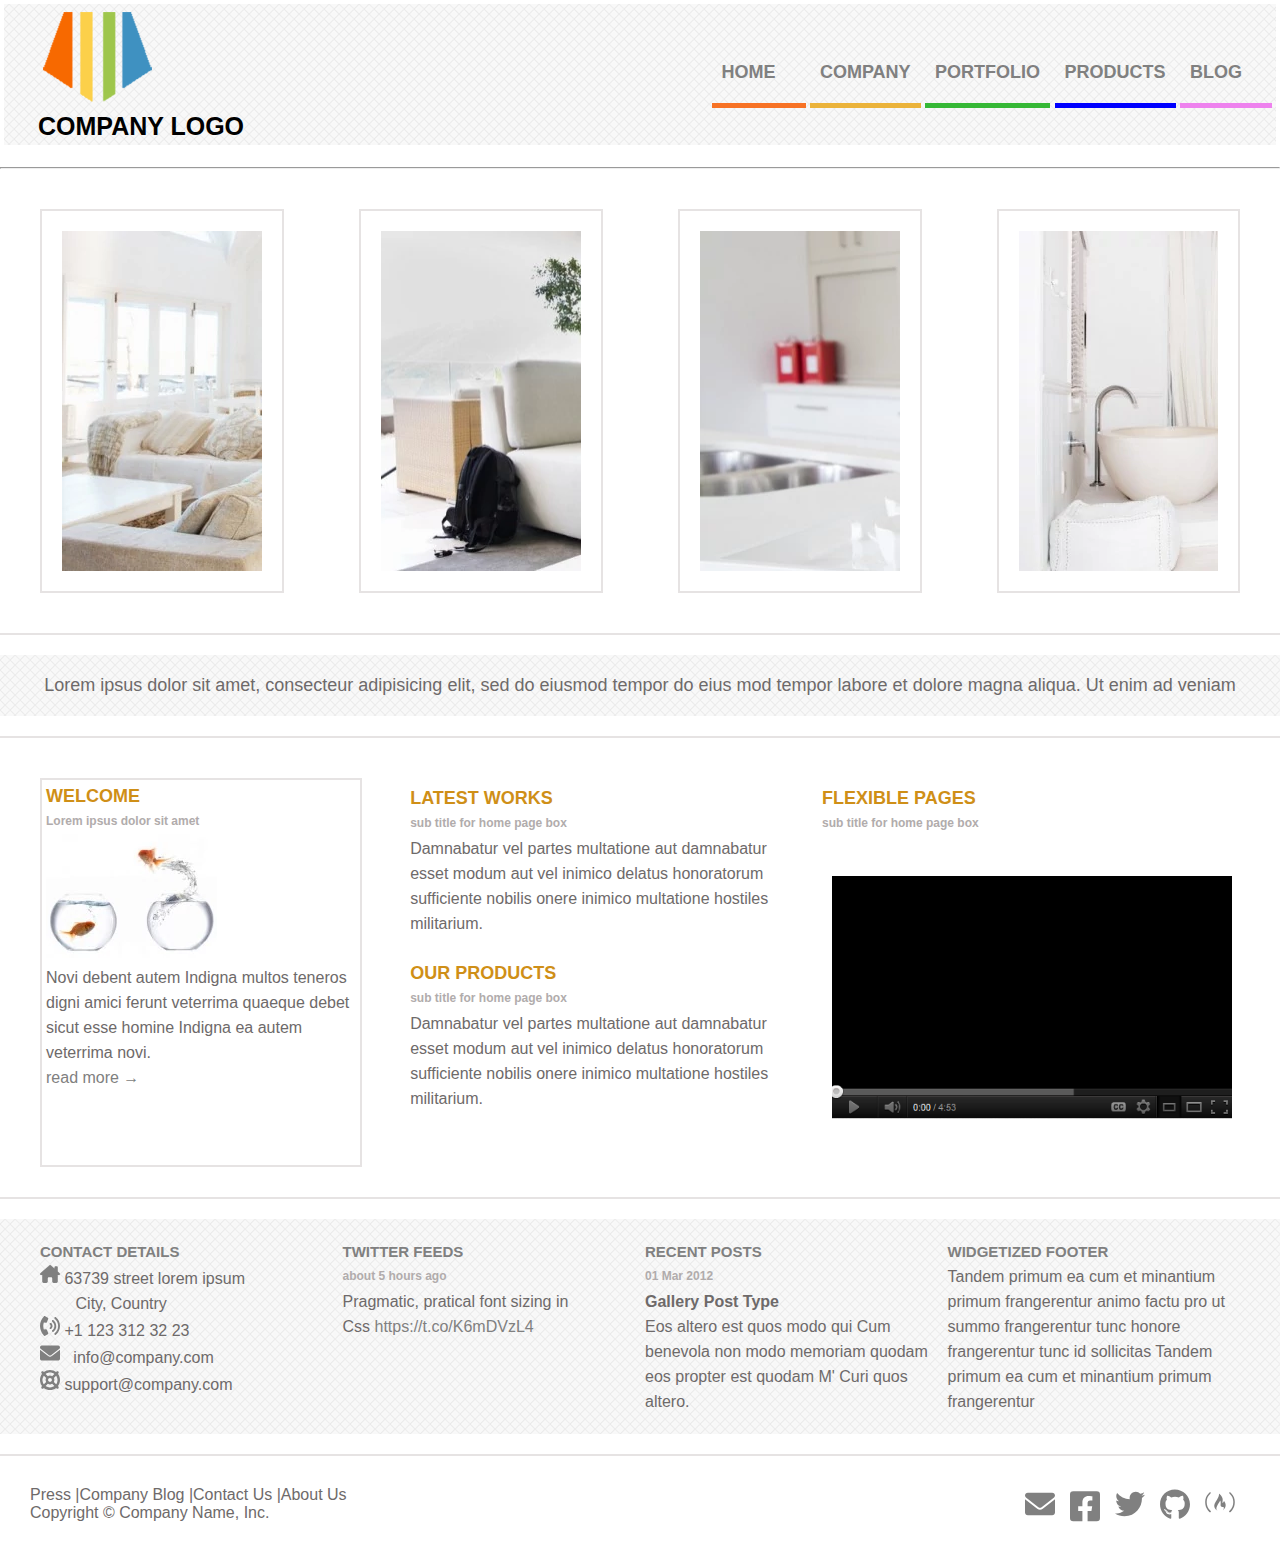
<file: index.html>
<!DOCTYPE html>
<html lang="en">
<head>
    <meta charset="UTF-8">
    <meta http-equiv="X-UA-Compatible" content="IE=edge">
    <meta name="viewport" content="width=device-width, initial-scale=1.0">
    <link rel="stylesheet" href="main1.css">
    <title>test</title>
</head>
<body>
    <header>
        <div class="test">  
          <img id="logo" src="logo.png" alt="logo">
          <h1>COMPANY LOGO</h1>
        </div>
        <!-- <div class="burger">
            <span class="bar"></span> 
           </div>  -->
    <nav>
        <ul>
            <li class="li1"><a class="pad" href="#">HOME</a>
                <ul class="ul1"> 
                    <li><a href="#">Menu styles</a><li>
                    <li><a href="#">Sliders</a></li>
                    <li><a href="#">More features</a></li>
                </ul> 
            </li>
            <li class="li1"><a class="pac" href="#">COMPANY</a>
                <ul class="ul1"> 
                    <li ><a href="#">About us</a></li>
                    <li><a href="#">Contact as</a></li>
                    <li><a href="#">Custome page</a></li>
                </ul> 
            </li>
            <li class="li1"><a class="gre" href="#">PORTFOLIO</a>
                <ul class="ul1"> 
                    <li><a href="#">Two Columns</a></li>
                    <li><a href="#">Three Columns</a></li>
                    <li><a href="#">Custom pages</a></li>
                </ul> 
            </li>
            <li class="li1"><a class="blue" href="#">PRODUCTS</a>
                <ul class="ul1"> 
                    <li><a href="#">Product category1</a></li>
                    <li><a href="#">Product category2</a></li>
                    <li><a href="#">More Layout</a></li>
                </ul> 
            </li>
            <li class="li1"><a class="vio" href="#">BLOG</a>
                <ul class="ul1"> 
                    <li><a href="#">Post types</a></li>
                    <li><a href="#">Latest News</a></li>
                    <li><a href="#">Custom Blog</a></li>
                </ul> 
            </li>            
        </ul>
    </nav>
    </header>
    <br>
    <hr>
    <figure>
        <img class="img1" src="sofa.png" alt="sofa">
        <img class="img1" src="backpack.png" alt="back pack">
        <img class="img1" src="sink.png" alt="sink">
        <img class="img1" src="bathroom_sink.png" alt="bathroom">
    </figure>
    <div id="fig">
        <figcaption>Lorem ipsus dolor sit amet, consecteur adipisicing elit, sed do eiusmod tempor do eius mod tempor labore et dolore magna aliqua. Ut enim ad veniam</figcaption>
    </div>    
 <div id="testt">
    <div class="img2">
            <h2>WELCOME</h2>
            <h4>Lorem ipsus dolor sit amet </h4>
            <img src="fish.png" alt="fish">
            <p>Novi debent autem Indigna multos teneros digni amici ferunt veterrima quaeque debet sicut esse homine Indigna ea autem veterrima novi.<br>
            <a  class="a" href="#">read more →</a></p>
    </div>
    <div class="para">
            <h2>LATEST WORKS</h2>
            <h4>sub title for home page box</h4>
            <p>Damnabatur vel partes multatione aut damnabatur esset modum aut vel inimico delatus honoratorum sufficiente nobilis onere inimico multatione hostiles militarium.</p><br>
            <h2>OUR PRODUCTS</h2>
            <h4>sub title for home page box</h4>
            <p>Damnabatur vel partes multatione aut damnabatur esset modum aut vel inimico delatus honoratorum sufficiente nobilis onere inimico multatione hostiles militarium.</p>
    </div>
    <div class="para2">
            <h2>FLEXIBLE PAGES</h2>
            <h4>sub title for home page box</4>
            <figure><img id="pic" src="projet_css - Copie.png" alt="video"></figure>
    </div>
</div>
<div id="footer">  
    <div id="footer1">
    <div class="center">
            <h3>CONTACT DETAILS</h3>   
            <p><svg class="home" xmlns="http://www.w3.org/2000/svg" viewBox="0 0 576 512"><!--! Font Awesome Pro 6.0.0 by @fontawesome - https://fontawesome.com License - https://fontawesome.com/license (Commercial License) Copyright 2022 Fonticons, Inc. --><path d="M511.8 287.6L512.5 447.7C512.5 450.5 512.3 453.1 512 455.8V472C512 494.1 494.1 512 472 512H456C454.9 512 453.8 511.1 452.7 511.9C451.3 511.1 449.9 512 448.5 512H392C369.9 512 352 494.1 352 472V384C352 366.3 337.7 352 320 352H256C238.3 352 224 366.3 224 384V472C224 494.1 206.1 512 184 512H128.1C126.6 512 125.1 511.9 123.6 511.8C122.4 511.9 121.2 512 120 512H104C81.91 512 64 494.1 64 472V360C64 359.1 64.03 358.1 64.09 357.2V287.6H32.05C14.02 287.6 0 273.5 0 255.5C0 246.5 3.004 238.5 10.01 231.5L266.4 8.016C273.4 1.002 281.4 0 288.4 0C295.4 0 303.4 2.004 309.5 7.014L416 100.7V64C416 46.33 430.3 32 448 32H480C497.7 32 512 46.33 512 64V185L564.8 231.5C572.8 238.5 576.9 246.5 575.8 255.5C575.8 273.5 560.8 287.6 543.8 287.6L511.8 287.6z"/></svg> 63739 street lorem ipsum<br>
               &nbsp &nbsp &nbsp &nbsp City, Country</p>
            <p><svg class="home" xmlns="http://www.w3.org/2000/svg" viewBox="0 0 512 512"><!--! Font Awesome Pro 6.0.0 by @fontawesome - https://fontawesome.com License - https://fontawesome.com/license (Commercial License) Copyright 2022 Fonticons, Inc. --><path d="M284.6 181.9c-10.28-8.344-25.41-6.875-33.75 3.406C242.4 195.6 243.9 210.7 254.2 219.1c11.31 9.25 17.81 22.69 17.81 36.87c0 14.19-6.5 27.62-17.81 36.87c-10.28 8.406-11.78 23.53-3.375 33.78c4.719 5.812 11.62 8.812 18.56 8.812c5.344 0 10.75-1.781 15.19-5.406c22.53-18.44 35.44-45.4 35.44-74.05S307.1 200.4 284.6 181.9zM345.1 107.1c-10.22-8.344-25.34-6.907-33.78 3.343c-8.406 10.25-6.906 25.37 3.344 33.78c33.88 27.78 53.31 68.18 53.31 110.9s-19.44 83.09-53.31 110.9c-10.25 8.406-11.75 23.53-3.344 33.78c4.75 5.781 11.62 8.781 18.56 8.781c5.375 0 10.75-1.781 15.22-5.438C390.2 367.1 416 313.1 416 255.1S390.2 144.9 345.1 107.1zM406.4 33.15c-10.22-8.344-25.34-6.875-33.78 3.344c-8.406 10.25-6.906 25.37 3.344 33.78C431.9 116.1 464 183.8 464 255.1s-32.09 139.9-88.06 185.7c-10.25 8.406-11.75 23.53-3.344 33.78c4.75 5.781 11.62 8.781 18.56 8.781c5.375 0 10.75-1.781 15.22-5.438C473.5 423.8 512 342.6 512 255.1S473.5 88.15 406.4 33.15zM151.3 174.6C161.1 175.6 172.1 169.5 176 159.6l33.75-84.38C214 64.35 209.1 51.1 200.2 45.86l-67.47-42.17C123.2-2.289 110.9-.8945 102.9 7.08C-34.32 144.3-34.31 367.7 102.9 504.9c7.982 7.984 20.22 9.379 29.75 3.402l67.48-42.19c9.775-6.104 13.9-18.47 9.598-29.3L176 352.5c-3.945-9.963-14.14-16.11-24.73-14.97l-53.24 5.314C78.89 286.7 78.89 225.4 98.06 169.3L151.3 174.6z"/></svg> +1 123 312 32 23</p>
            <p><svg class="home" xmlns="http://www.w3.org/2000/svg" viewBox="0 0 512 512"><!--! Font Awesome Pro 6.0.0 by @fontawesome - https://fontawesome.com License - https://fontawesome.com/license (Commercial License) Copyright 2022 Fonticons, Inc. --><path d="M256 352c-16.53 0-33.06-5.422-47.16-16.41L0 173.2V400C0 426.5 21.49 448 48 448h416c26.51 0 48-21.49 48-48V173.2l-208.8 162.5C289.1 346.6 272.5 352 256 352zM16.29 145.3l212.2 165.1c16.19 12.6 38.87 12.6 55.06 0l212.2-165.1C505.1 137.3 512 125 512 112C512 85.49 490.5 64 464 64h-416C21.49 64 0 85.49 0 112C0 125 6.01 137.3 16.29 145.3z"/></svg> &nbsp info@company.com</p>
            <p><svg class="home" xmlns="http://www.w3.org/2000/svg" viewBox="0 0 512 512"><!--! Font Awesome Pro 6.0.0 by @fontawesome - https://fontawesome.com License - https://fontawesome.com/license (Commercial License) Copyright 2022 Fonticons, Inc. --><path d="M470.6 425.4C483.1 437.9 483.1 458.1 470.6 470.6C458.1 483.1 437.9 483.1 425.4 470.6L412.1 458.2C369.6 491.9 315.2 512 255.1 512C196.8 512 142.4 491.9 99.02 458.2L86.63 470.6C74.13 483.1 53.87 483.1 41.37 470.6C28.88 458.1 28.88 437.9 41.37 425.4L53.76 412.1C20.07 369.6 0 315.2 0 255.1C0 196.8 20.07 142.4 53.76 99.02L41.37 86.63C28.88 74.13 28.88 53.87 41.37 41.37C53.87 28.88 74.13 28.88 86.63 41.37L99.02 53.76C142.4 20.07 196.8 0 255.1 0C315.2 0 369.6 20.07 412.1 53.76L425.4 41.37C437.9 28.88 458.1 28.88 470.6 41.37C483.1 53.87 483.1 74.13 470.6 86.63L458.2 99.02C491.9 142.4 512 196.8 512 255.1C512 315.2 491.9 369.6 458.2 412.1L470.6 425.4zM309.3 354.5C293.4 363.1 275.3 368 255.1 368C236.7 368 218.6 363.1 202.7 354.5L144.8 412.5C176.1 434.9 214.5 448 255.1 448C297.5 448 335.9 434.9 367.2 412.5L309.3 354.5zM448 255.1C448 214.5 434.9 176.1 412.5 144.8L354.5 202.7C363.1 218.6 368 236.7 368 256C368 275.3 363.1 293.4 354.5 309.3L412.5 367.2C434.9 335.9 448 297.5 448 256V255.1zM255.1 63.1C214.5 63.1 176.1 77.14 144.8 99.5L202.7 157.5C218.6 148.9 236.7 143.1 255.1 143.1C275.3 143.1 293.4 148.9 309.3 157.5L367.2 99.5C335.9 77.14 297.5 63.1 256 63.1H255.1zM157.5 309.3C148.9 293.4 143.1 275.3 143.1 255.1C143.1 236.7 148.9 218.6 157.5 202.7L99.5 144.8C77.14 176.1 63.1 214.5 63.1 255.1C63.1 297.5 77.14 335.9 99.5 367.2L157.5 309.3zM255.1 207.1C229.5 207.1 207.1 229.5 207.1 255.1C207.1 282.5 229.5 303.1 255.1 303.1C282.5 303.1 304 282.5 304 255.1C304 229.5 282.5 207.1 255.1 207.1z"/></svg> support@company.com</p>   
    </div>
    <div class="center">
            <h3>TWITTER FEEDS</h3>
            <h4>about 5 hours ago </h4>
            <p>Pragmatic, pratical font sizing in </p>
            <p>Css <a class="a" href="https://t.co/K6mDVzL4">https://t.co/K6mDVzL4</a></p>
    </div>
    <div class="center">
            <h3>RECENT POSTS</h3>
            <h4>01 Mar 2012</h4>
            <p id="stg">Gallery Post Type</p>
            <p class="line">Eos altero est quos modo qui Cum benevola non modo memoriam quodam eos propter est quodam M' Curi quos altero.</p>
    </div>
    <div class="center">
            <h3>WIDGETIZED FOOTER </h3> 
            <p>Tandem primum ea cum et minantium primum frangerentur animo factu pro ut summo frangerentur tunc honore frangerentur tunc id sollicitas Tandem primum ea cum et minantium primum frangerentur</p>
    </div> 
</div>
</div>  
<script src="main.js"></script>    
</body>
<footer>
    <div>
    <p>Press |Company Blog |Contact Us |About Us</p>
    <p>Copyright © Company Name, Inc.</p>
    </div>
    <div class="icone">
        <ul>
            <li class="face"><a href="https://mail.google.com/"><svg  xmlns="http://www.w3.org/2000/svg" viewBox="0 0 512 512"><!--! Font Awesome Pro 6.0.0 by @fontawesome - https://fontawesome.com License - https://fontawesome.com/license (Commercial License) Copyright 2022 Fonticons, Inc. --><path d="M256 352c-16.53 0-33.06-5.422-47.16-16.41L0 173.2V400C0 426.5 21.49 448 48 448h416c26.51 0 48-21.49 48-48V173.2l-208.8 162.5C289.1 346.6 272.5 352 256 352zM16.29 145.3l212.2 165.1c16.19 12.6 38.87 12.6 55.06 0l212.2-165.1C505.1 137.3 512 125 512 112C512 85.49 490.5 64 464 64h-416C21.49 64 0 85.49 0 112C0 125 6.01 137.3 16.29 145.3z"/></svg></a></li>
            <li class="face"><a href="https://www.facebook.com/"><svg xmlns="http://www.w3.org/2000/svg" viewBox="0 0 448 512"><!--! Font Awesome Pro 6.0.0 by @fontawesome - https://fontawesome.com License - https://fontawesome.com/license (Commercial License) Copyright 2022 Fonticons, Inc. --><path d="M400 32H48A48 48 0 0 0 0 80v352a48 48 0 0 0 48 48h137.25V327.69h-63V256h63v-54.64c0-62.15 37-96.48 93.67-96.48 27.14 0 55.52 4.84 55.52 4.84v61h-31.27c-30.81 0-40.42 19.12-40.42 38.73V256h68.78l-11 71.69h-57.78V480H400a48 48 0 0 0 48-48V80a48 48 0 0 0-48-48z"/></svg></a></li>
            <li class="face"><a href="https://twitter.com/home"><svg xmlns="http://www.w3.org/2000/svg" viewBox="0 0 512 512"><!--! Font Awesome Pro 6.0.0 by @fontawesome - https://fontawesome.com License - https://fontawesome.com/license (Commercial License) Copyright 2022 Fonticons, Inc. --><path d="M459.37 151.716c.325 4.548.325 9.097.325 13.645 0 138.72-105.583 298.558-298.558 298.558-59.452 0-114.68-17.219-161.137-47.106 8.447.974 16.568 1.299 25.34 1.299 49.055 0 94.213-16.568 130.274-44.832-46.132-.975-84.792-31.188-98.112-72.772 6.498.974 12.995 1.624 19.818 1.624 9.421 0 18.843-1.3 27.614-3.573-48.081-9.747-84.143-51.98-84.143-102.985v-1.299c13.969 7.797 30.214 12.67 47.431 13.319-28.264-18.843-46.781-51.005-46.781-87.391 0-19.492 5.197-37.36 14.294-52.954 51.655 63.675 129.3 105.258 216.365 109.807-1.624-7.797-2.599-15.918-2.599-24.04 0-57.828 46.782-104.934 104.934-104.934 30.213 0 57.502 12.67 76.67 33.137 23.715-4.548 46.456-13.32 66.599-25.34-7.798 24.366-24.366 44.833-46.132 57.827 21.117-2.273 41.584-8.122 60.426-16.243-14.292 20.791-32.161 39.308-52.628 54.253z"/></svg></a></li>
            <li class="face"><a href="https://github.com/"><svg xmlns="http://www.w3.org/2000/svg" viewBox="0 0 496 512"><!--! Font Awesome Pro 6.0.0 by @fontawesome - https://fontawesome.com License - https://fontawesome.com/license (Commercial License) Copyright 2022 Fonticons, Inc. --><path d="M165.9 397.4c0 2-2.3 3.6-5.2 3.6-3.3.3-5.6-1.3-5.6-3.6 0-2 2.3-3.6 5.2-3.6 3-.3 5.6 1.3 5.6 3.6zm-31.1-4.5c-.7 2 1.3 4.3 4.3 4.9 2.6 1 5.6 0 6.2-2s-1.3-4.3-4.3-5.2c-2.6-.7-5.5.3-6.2 2.3zm44.2-1.7c-2.9.7-4.9 2.6-4.6 4.9.3 2 2.9 3.3 5.9 2.6 2.9-.7 4.9-2.6 4.6-4.6-.3-1.9-3-3.2-5.9-2.9zM244.8 8C106.1 8 0 113.3 0 252c0 110.9 69.8 205.8 169.5 239.2 12.8 2.3 17.3-5.6 17.3-12.1 0-6.2-.3-40.4-.3-61.4 0 0-70 15-84.7-29.8 0 0-11.4-29.1-27.8-36.6 0 0-22.9-15.7 1.6-15.4 0 0 24.9 2 38.6 25.8 21.9 38.6 58.6 27.5 72.9 20.9 2.3-16 8.8-27.1 16-33.7-55.9-6.2-112.3-14.3-112.3-110.5 0-27.5 7.6-41.3 23.6-58.9-2.6-6.5-11.1-33.3 2.6-67.9 20.9-6.5 69 27 69 27 20-5.6 41.5-8.5 62.8-8.5s42.8 2.9 62.8 8.5c0 0 48.1-33.6 69-27 13.7 34.7 5.2 61.4 2.6 67.9 16 17.7 25.8 31.5 25.8 58.9 0 96.5-58.9 104.2-114.8 110.5 9.2 7.9 17 22.9 17 46.4 0 33.7-.3 75.4-.3 83.6 0 6.5 4.6 14.4 17.3 12.1C428.2 457.8 496 362.9 496 252 496 113.3 383.5 8 244.8 8zM97.2 352.9c-1.3 1-1 3.3.7 5.2 1.6 1.6 3.9 2.3 5.2 1 1.3-1 1-3.3-.7-5.2-1.6-1.6-3.9-2.3-5.2-1zm-10.8-8.1c-.7 1.3.3 2.9 2.3 3.9 1.6 1 3.6.7 4.3-.7.7-1.3-.3-2.9-2.3-3.9-2-.6-3.6-.3-4.3.7zm32.4 35.6c-1.6 1.3-1 4.3 1.3 6.2 2.3 2.3 5.2 2.6 6.5 1 1.3-1.3.7-4.3-1.3-6.2-2.2-2.3-5.2-2.6-6.5-1zm-11.4-14.7c-1.6 1-1.6 3.6 0 5.9 1.6 2.3 4.3 3.3 5.6 2.3 1.6-1.3 1.6-3.9 0-6.2-1.4-2.3-4-3.3-5.6-2z"/></svg></a></li>
            <li class="face"><a href="https://www.freecodecamp.org/learn/"><svg xmlns="http://www.w3.org/2000/svg" viewBox="0 0 576 512"><!--! Font Awesome Pro 6.0.0 by @fontawesome - https://fontawesome.com License - https://fontawesome.com/license (Commercial License) Copyright 2022 Fonticons, Inc. --><path d="M97.22,96.21c10.36-10.65,16-17.12,16-21.9,0-2.76-1.92-5.51-3.83-7.42A14.81,14.81,0,0,0,101,64.05c-8.48,0-20.92,8.79-35.84,25.69C23.68,137,2.51,182.81,3.37,250.34s17.47,117,54.06,161.87C76.22,435.86,90.62,448,100.9,448a13.55,13.55,0,0,0,8.37-3.84c1.91-2.76,3.81-5.63,3.81-8.38,0-5.63-3.86-12.2-13.2-20.55-44.45-42.33-67.32-97-67.48-165C32.25,188.8,54,137.83,97.22,96.21ZM239.47,420.07c.58.37.91.55.91.55Zm93.79.55.17-.13C333.24,420.62,333.17,420.67,333.26,420.62Zm3.13-158.18c-16.24-4.15,50.41-82.89-68.05-177.17,0,0,15.54,49.38-62.83,159.57-74.27,104.35,23.46,168.73,34,175.23-6.73-4.35-47.4-35.7,9.55-128.64,11-18.3,25.53-34.87,43.5-72.16,0,0,15.91,22.45,7.6,71.13C287.7,364,354,342.91,355,343.94c22.75,26.78-17.72,73.51-21.58,76.55,5.49-3.65,117.71-78,33-188.1C360.43,238.4,352.62,266.59,336.39,262.44ZM510.88,89.69C496,72.79,483.52,64,475,64a14.81,14.81,0,0,0-8.39,2.84c-1.91,1.91-3.83,4.66-3.83,7.42,0,4.78,5.6,11.26,16,21.9,43.23,41.61,65,92.59,64.82,154.06-.16,68-23,122.63-67.48,165-9.34,8.35-13.18,14.92-13.2,20.55,0,2.75,1.9,5.62,3.81,8.38A13.61,13.61,0,0,0,475.1,448c10.28,0,24.68-12.13,43.47-35.79,36.59-44.85,53.14-94.38,54.06-161.87S552.32,137,510.88,89.69Z"/></svg></a></li>
        </ul>
    </div>
</footer>
</file>
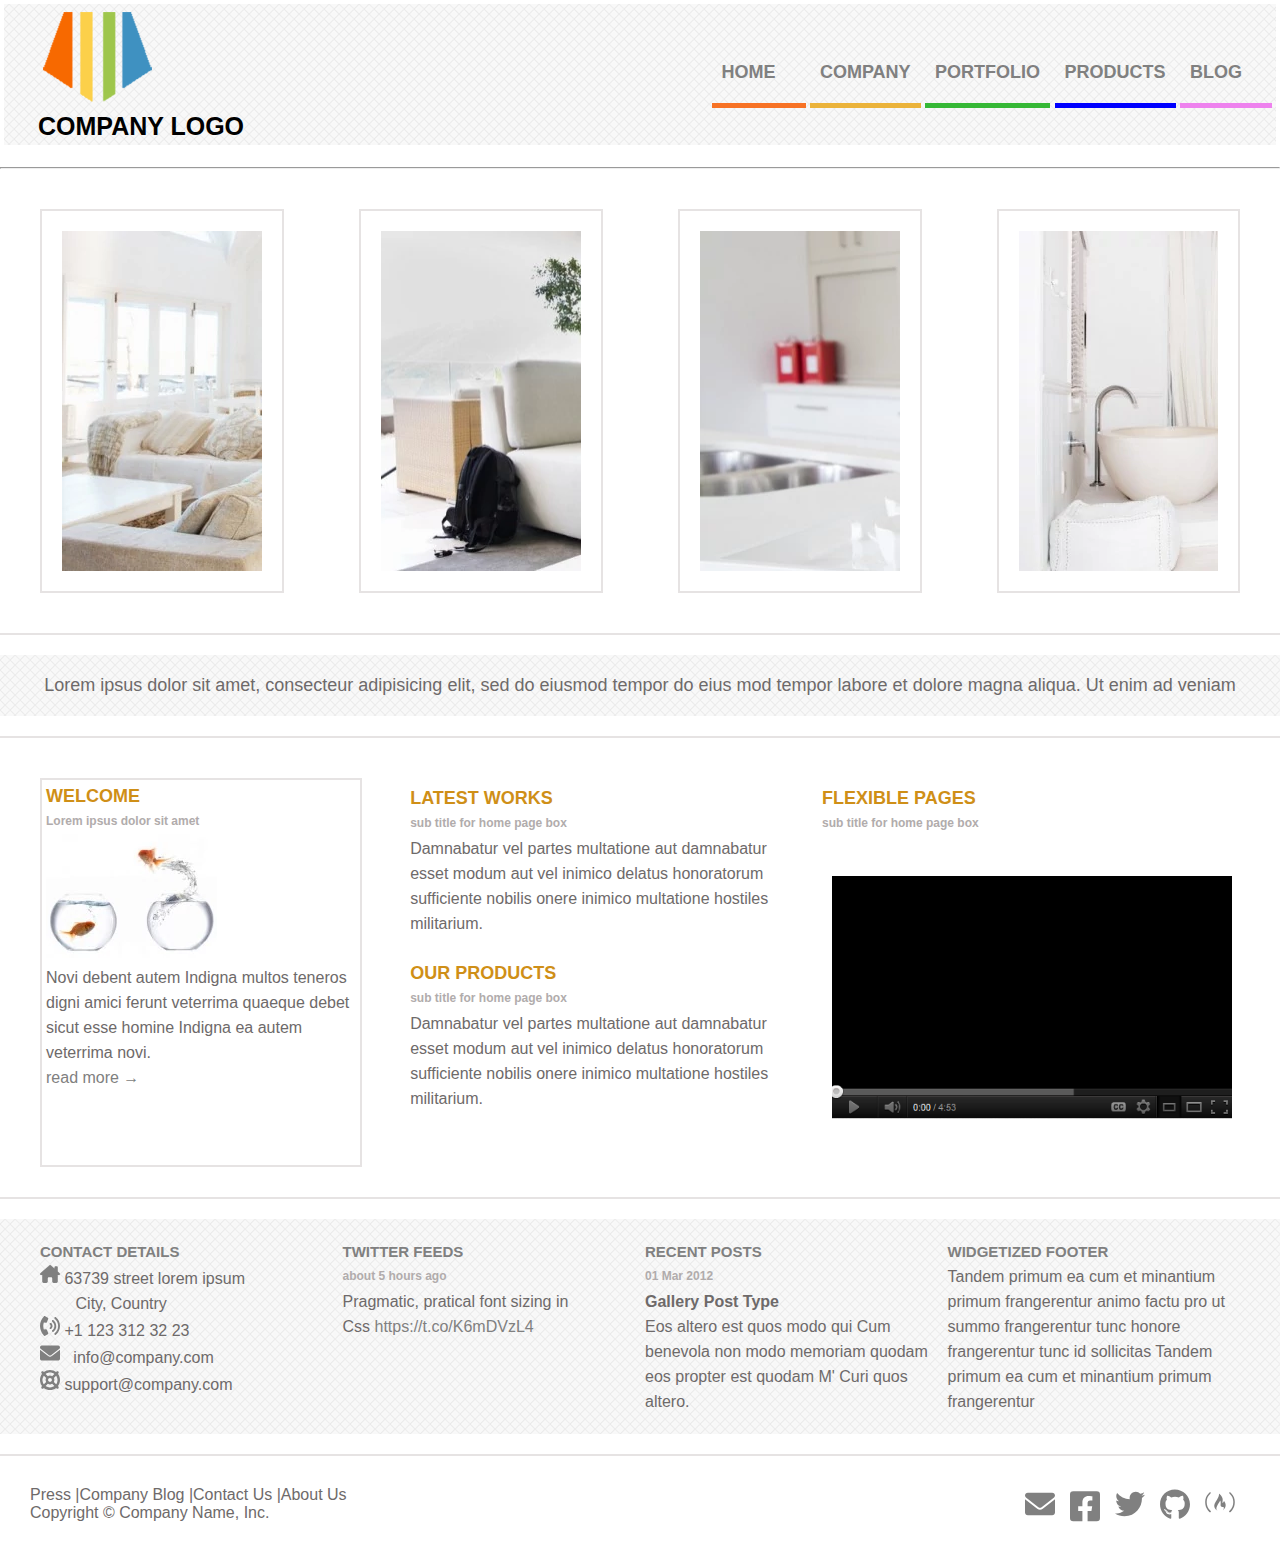
<file: index1.html>
<!DOCTYPE html>
<html lang="en">
<head>
    <meta charset="UTF-8">
    <meta http-equiv="X-UA-Compatible" content="IE=edge">
    <meta name="viewport" content="width=device-width, initial-scale=1.0">
    <link rel="stylesheet" href="main1.css">
    <title>test</title>
</head>
<body>
    <header>
        <div class="test">  
          <img id="logo" src="logo.png" alt="logo">
          <h1>COMPANY LOGO</h1>
        </div>
    <nav>
    <div class="burger">
     <span class="bar"></span> 
    </div> 
        <ul>
            <li class="li1"><a class="pad" href="index1.html">HOME</a>
                <ul class="ul1"> 
                    <li><a href="#">Menu styles</a><li>
                    <li><a href="#">Sliders</a></li>
                    <li><a href="#">More features</a></li>
                </ul> 
            </li>
            <li class="li1"><a class="pac" href="#">COMPANY</a>
                <ul class="ul1"> 
                    <li ><a href="#">About us</a></li>
                    <li><a href="#">Contact as</a></li>
                    <li><a href="#">Custome page</a></li>
                </ul> 
            </li>
            <li class="li1"><a class="gre" href="#">PORTFOLIO</a>
                <ul class="ul1"> 
                    <li><a href="#">Two Columns</a></li>
                    <li><a href="#">Three Columns</a></li>
                    <li><a href="#">Custom pages</a></li>
                </ul> 
            </li>
            <li class="li1"><a class="blue" href="#">PRODUCTS</a>
                <ul class="ul1"> 
                    <li><a href="#">Product category1</a></li>
                    <li><a href="#">Product category2</a></li>
                    <li><a href="#">More Layout</a></li>
                </ul> 
            </li>
            <li class="li1"><a class="vio" href="#">BLOG</a>
                <ul class="ul1"> 
                    <li><a href="#">Post types</a></li>
                    <li><a href="#">Latest News</a></li>
                    <li><a href="#">Custom Blog</a></li>
                </ul> 
            </li>            
        </ul>
    </nav>
    </header>
    <br>
    <hr>
    <figure>
        <img class="img1" src="sofa.png" alt="sofa">
        <img class="img1" src="backpack.png" alt="back pack">
        <img class="img1" src="sink.png" alt="sink">
        <img class="img1" src="bathroom_sink.png" alt="bathroom">
    </figure>
    <div id="fig">
        <figcaption>Lorem ipsus dolor sit amet, consecteur adipisicing elit, sed do eiusmod tempor do eius mod tempor labore et dolore magna aliqua. Ut enim ad veniam</figcaption>
    </div>    
 <div id="testt">
    <div class="img2">
            <h2>WELCOME</h2>
            <h4>Lorem ipsus dolor sit amet </h4>
            <img src="fish.png" alt="fish">
            <p>Novi debent autem Indigna multos teneros digni amici ferunt veterrima quaeque debet sicut esse homine Indigna ea autem veterrima novi.<br>
            <a  class="a" href="#">read more →</a></p>
    </div>
    <div class="para">
            <h2>LATEST WORKS</h2>
            <h4>sub title for home page box</h4>
            <p>Damnabatur vel partes multatione aut damnabatur esset modum aut vel inimico delatus honoratorum sufficiente nobilis onere inimico multatione hostiles militarium.</p><br>
            <h2>OUR PRODUCTS</h2>
            <h4>sub title for home page box</h4>
            <p>Damnabatur vel partes multatione aut damnabatur esset modum aut vel inimico delatus honoratorum sufficiente nobilis onere inimico multatione hostiles militarium.</p>
    </div>
    <div class="para2">
            <h2>FLEXIBLE PAGES</h2>
            <h4>sub title for home page box</4>
            <figure><img id="pic" src="projet_css - Copie.png" alt="video"></figure>
    </div>
</div>
<div id="footer">  
    <div id="footer1">
    <div class="center">
            <h3>CONTACT DETAILS</h3>   
            <p><svg class="home" xmlns="http://www.w3.org/2000/svg" viewBox="0 0 576 512"><!--! Font Awesome Pro 6.0.0 by @fontawesome - https://fontawesome.com License - https://fontawesome.com/license (Commercial License) Copyright 2022 Fonticons, Inc. --><path d="M511.8 287.6L512.5 447.7C512.5 450.5 512.3 453.1 512 455.8V472C512 494.1 494.1 512 472 512H456C454.9 512 453.8 511.1 452.7 511.9C451.3 511.1 449.9 512 448.5 512H392C369.9 512 352 494.1 352 472V384C352 366.3 337.7 352 320 352H256C238.3 352 224 366.3 224 384V472C224 494.1 206.1 512 184 512H128.1C126.6 512 125.1 511.9 123.6 511.8C122.4 511.9 121.2 512 120 512H104C81.91 512 64 494.1 64 472V360C64 359.1 64.03 358.1 64.09 357.2V287.6H32.05C14.02 287.6 0 273.5 0 255.5C0 246.5 3.004 238.5 10.01 231.5L266.4 8.016C273.4 1.002 281.4 0 288.4 0C295.4 0 303.4 2.004 309.5 7.014L416 100.7V64C416 46.33 430.3 32 448 32H480C497.7 32 512 46.33 512 64V185L564.8 231.5C572.8 238.5 576.9 246.5 575.8 255.5C575.8 273.5 560.8 287.6 543.8 287.6L511.8 287.6z"/></svg> 63739 street lorem ipsum<br>
               &nbsp &nbsp &nbsp &nbsp City, Country</p>
            <p><svg class="home" xmlns="http://www.w3.org/2000/svg" viewBox="0 0 512 512"><!--! Font Awesome Pro 6.0.0 by @fontawesome - https://fontawesome.com License - https://fontawesome.com/license (Commercial License) Copyright 2022 Fonticons, Inc. --><path d="M284.6 181.9c-10.28-8.344-25.41-6.875-33.75 3.406C242.4 195.6 243.9 210.7 254.2 219.1c11.31 9.25 17.81 22.69 17.81 36.87c0 14.19-6.5 27.62-17.81 36.87c-10.28 8.406-11.78 23.53-3.375 33.78c4.719 5.812 11.62 8.812 18.56 8.812c5.344 0 10.75-1.781 15.19-5.406c22.53-18.44 35.44-45.4 35.44-74.05S307.1 200.4 284.6 181.9zM345.1 107.1c-10.22-8.344-25.34-6.907-33.78 3.343c-8.406 10.25-6.906 25.37 3.344 33.78c33.88 27.78 53.31 68.18 53.31 110.9s-19.44 83.09-53.31 110.9c-10.25 8.406-11.75 23.53-3.344 33.78c4.75 5.781 11.62 8.781 18.56 8.781c5.375 0 10.75-1.781 15.22-5.438C390.2 367.1 416 313.1 416 255.1S390.2 144.9 345.1 107.1zM406.4 33.15c-10.22-8.344-25.34-6.875-33.78 3.344c-8.406 10.25-6.906 25.37 3.344 33.78C431.9 116.1 464 183.8 464 255.1s-32.09 139.9-88.06 185.7c-10.25 8.406-11.75 23.53-3.344 33.78c4.75 5.781 11.62 8.781 18.56 8.781c5.375 0 10.75-1.781 15.22-5.438C473.5 423.8 512 342.6 512 255.1S473.5 88.15 406.4 33.15zM151.3 174.6C161.1 175.6 172.1 169.5 176 159.6l33.75-84.38C214 64.35 209.1 51.1 200.2 45.86l-67.47-42.17C123.2-2.289 110.9-.8945 102.9 7.08C-34.32 144.3-34.31 367.7 102.9 504.9c7.982 7.984 20.22 9.379 29.75 3.402l67.48-42.19c9.775-6.104 13.9-18.47 9.598-29.3L176 352.5c-3.945-9.963-14.14-16.11-24.73-14.97l-53.24 5.314C78.89 286.7 78.89 225.4 98.06 169.3L151.3 174.6z"/></svg> +1 123 312 32 23</p>
            <p><svg class="home" xmlns="http://www.w3.org/2000/svg" viewBox="0 0 512 512"><!--! Font Awesome Pro 6.0.0 by @fontawesome - https://fontawesome.com License - https://fontawesome.com/license (Commercial License) Copyright 2022 Fonticons, Inc. --><path d="M256 352c-16.53 0-33.06-5.422-47.16-16.41L0 173.2V400C0 426.5 21.49 448 48 448h416c26.51 0 48-21.49 48-48V173.2l-208.8 162.5C289.1 346.6 272.5 352 256 352zM16.29 145.3l212.2 165.1c16.19 12.6 38.87 12.6 55.06 0l212.2-165.1C505.1 137.3 512 125 512 112C512 85.49 490.5 64 464 64h-416C21.49 64 0 85.49 0 112C0 125 6.01 137.3 16.29 145.3z"/></svg> &nbsp info@company.com</p>
            <p><svg class="home" xmlns="http://www.w3.org/2000/svg" viewBox="0 0 512 512"><!--! Font Awesome Pro 6.0.0 by @fontawesome - https://fontawesome.com License - https://fontawesome.com/license (Commercial License) Copyright 2022 Fonticons, Inc. --><path d="M470.6 425.4C483.1 437.9 483.1 458.1 470.6 470.6C458.1 483.1 437.9 483.1 425.4 470.6L412.1 458.2C369.6 491.9 315.2 512 255.1 512C196.8 512 142.4 491.9 99.02 458.2L86.63 470.6C74.13 483.1 53.87 483.1 41.37 470.6C28.88 458.1 28.88 437.9 41.37 425.4L53.76 412.1C20.07 369.6 0 315.2 0 255.1C0 196.8 20.07 142.4 53.76 99.02L41.37 86.63C28.88 74.13 28.88 53.87 41.37 41.37C53.87 28.88 74.13 28.88 86.63 41.37L99.02 53.76C142.4 20.07 196.8 0 255.1 0C315.2 0 369.6 20.07 412.1 53.76L425.4 41.37C437.9 28.88 458.1 28.88 470.6 41.37C483.1 53.87 483.1 74.13 470.6 86.63L458.2 99.02C491.9 142.4 512 196.8 512 255.1C512 315.2 491.9 369.6 458.2 412.1L470.6 425.4zM309.3 354.5C293.4 363.1 275.3 368 255.1 368C236.7 368 218.6 363.1 202.7 354.5L144.8 412.5C176.1 434.9 214.5 448 255.1 448C297.5 448 335.9 434.9 367.2 412.5L309.3 354.5zM448 255.1C448 214.5 434.9 176.1 412.5 144.8L354.5 202.7C363.1 218.6 368 236.7 368 256C368 275.3 363.1 293.4 354.5 309.3L412.5 367.2C434.9 335.9 448 297.5 448 256V255.1zM255.1 63.1C214.5 63.1 176.1 77.14 144.8 99.5L202.7 157.5C218.6 148.9 236.7 143.1 255.1 143.1C275.3 143.1 293.4 148.9 309.3 157.5L367.2 99.5C335.9 77.14 297.5 63.1 256 63.1H255.1zM157.5 309.3C148.9 293.4 143.1 275.3 143.1 255.1C143.1 236.7 148.9 218.6 157.5 202.7L99.5 144.8C77.14 176.1 63.1 214.5 63.1 255.1C63.1 297.5 77.14 335.9 99.5 367.2L157.5 309.3zM255.1 207.1C229.5 207.1 207.1 229.5 207.1 255.1C207.1 282.5 229.5 303.1 255.1 303.1C282.5 303.1 304 282.5 304 255.1C304 229.5 282.5 207.1 255.1 207.1z"/></svg> support@company.com</p>   
    </div>
    <div class="center">
            <h3>TWITTER FEEDS</h3>
            <h4>about 5 hours ago </h4>
            <p>Pragmatic, pratical font sizing in </p>
            <p>Css <a class="a" href="https://t.co/K6mDVzL4">https://t.co/K6mDVzL4</a></p>
    </div>
    <div class="center">
            <h3>RECENT POSTS</h3>
            <h4>01 Mar 2012</h4>
            <p id="stg">Gallery Post Type</p>
            <p class="line">Eos altero est quos modo qui Cum benevola non modo memoriam quodam eos propter est quodam M' Curi quos altero.</p>
    </div>
    <div class="center">
            <h3>WIDGETIZED FOOTER </h3> 
            <p>Tandem primum ea cum et minantium primum frangerentur animo factu pro ut summo frangerentur tunc honore frangerentur tunc id sollicitas Tandem primum ea cum et minantium primum frangerentur</p>
    </div> 
</div>
</div>  
<script src="main.js"></script>    
</body>
<footer>
    <div>
    <p>Press |Company Blog |Contact Us |About Us</p>
    <p>Copyright © Company Name, Inc.</p>
    </div>
    <div class="icone">
        <ul>
            <li class="face"><a href="https://mail.google.com/"><svg  xmlns="http://www.w3.org/2000/svg" viewBox="0 0 512 512"><!--! Font Awesome Pro 6.0.0 by @fontawesome - https://fontawesome.com License - https://fontawesome.com/license (Commercial License) Copyright 2022 Fonticons, Inc. --><path d="M256 352c-16.53 0-33.06-5.422-47.16-16.41L0 173.2V400C0 426.5 21.49 448 48 448h416c26.51 0 48-21.49 48-48V173.2l-208.8 162.5C289.1 346.6 272.5 352 256 352zM16.29 145.3l212.2 165.1c16.19 12.6 38.87 12.6 55.06 0l212.2-165.1C505.1 137.3 512 125 512 112C512 85.49 490.5 64 464 64h-416C21.49 64 0 85.49 0 112C0 125 6.01 137.3 16.29 145.3z"/></svg></a></li>
            <li class="face"><a href="https://www.facebook.com/"><svg xmlns="http://www.w3.org/2000/svg" viewBox="0 0 448 512"><!--! Font Awesome Pro 6.0.0 by @fontawesome - https://fontawesome.com License - https://fontawesome.com/license (Commercial License) Copyright 2022 Fonticons, Inc. --><path d="M400 32H48A48 48 0 0 0 0 80v352a48 48 0 0 0 48 48h137.25V327.69h-63V256h63v-54.64c0-62.15 37-96.48 93.67-96.48 27.14 0 55.52 4.84 55.52 4.84v61h-31.27c-30.81 0-40.42 19.12-40.42 38.73V256h68.78l-11 71.69h-57.78V480H400a48 48 0 0 0 48-48V80a48 48 0 0 0-48-48z"/></svg></a></li>
            <li class="face"><a href="https://twitter.com/home"><svg xmlns="http://www.w3.org/2000/svg" viewBox="0 0 512 512"><!--! Font Awesome Pro 6.0.0 by @fontawesome - https://fontawesome.com License - https://fontawesome.com/license (Commercial License) Copyright 2022 Fonticons, Inc. --><path d="M459.37 151.716c.325 4.548.325 9.097.325 13.645 0 138.72-105.583 298.558-298.558 298.558-59.452 0-114.68-17.219-161.137-47.106 8.447.974 16.568 1.299 25.34 1.299 49.055 0 94.213-16.568 130.274-44.832-46.132-.975-84.792-31.188-98.112-72.772 6.498.974 12.995 1.624 19.818 1.624 9.421 0 18.843-1.3 27.614-3.573-48.081-9.747-84.143-51.98-84.143-102.985v-1.299c13.969 7.797 30.214 12.67 47.431 13.319-28.264-18.843-46.781-51.005-46.781-87.391 0-19.492 5.197-37.36 14.294-52.954 51.655 63.675 129.3 105.258 216.365 109.807-1.624-7.797-2.599-15.918-2.599-24.04 0-57.828 46.782-104.934 104.934-104.934 30.213 0 57.502 12.67 76.67 33.137 23.715-4.548 46.456-13.32 66.599-25.34-7.798 24.366-24.366 44.833-46.132 57.827 21.117-2.273 41.584-8.122 60.426-16.243-14.292 20.791-32.161 39.308-52.628 54.253z"/></svg></a></li>
            <li class="face"><a href="https://github.com/"><svg xmlns="http://www.w3.org/2000/svg" viewBox="0 0 496 512"><!--! Font Awesome Pro 6.0.0 by @fontawesome - https://fontawesome.com License - https://fontawesome.com/license (Commercial License) Copyright 2022 Fonticons, Inc. --><path d="M165.9 397.4c0 2-2.3 3.6-5.2 3.6-3.3.3-5.6-1.3-5.6-3.6 0-2 2.3-3.6 5.2-3.6 3-.3 5.6 1.3 5.6 3.6zm-31.1-4.5c-.7 2 1.3 4.3 4.3 4.9 2.6 1 5.6 0 6.2-2s-1.3-4.3-4.3-5.2c-2.6-.7-5.5.3-6.2 2.3zm44.2-1.7c-2.9.7-4.9 2.6-4.6 4.9.3 2 2.9 3.3 5.9 2.6 2.9-.7 4.9-2.6 4.6-4.6-.3-1.9-3-3.2-5.9-2.9zM244.8 8C106.1 8 0 113.3 0 252c0 110.9 69.8 205.8 169.5 239.2 12.8 2.3 17.3-5.6 17.3-12.1 0-6.2-.3-40.4-.3-61.4 0 0-70 15-84.7-29.8 0 0-11.4-29.1-27.8-36.6 0 0-22.9-15.7 1.6-15.4 0 0 24.9 2 38.6 25.8 21.9 38.6 58.6 27.5 72.9 20.9 2.3-16 8.8-27.1 16-33.7-55.9-6.2-112.3-14.3-112.3-110.5 0-27.5 7.6-41.3 23.6-58.9-2.6-6.5-11.1-33.3 2.6-67.9 20.9-6.5 69 27 69 27 20-5.6 41.5-8.5 62.8-8.5s42.8 2.9 62.8 8.5c0 0 48.1-33.6 69-27 13.7 34.7 5.2 61.4 2.6 67.9 16 17.7 25.8 31.5 25.8 58.9 0 96.5-58.9 104.2-114.8 110.5 9.2 7.9 17 22.9 17 46.4 0 33.7-.3 75.4-.3 83.6 0 6.5 4.6 14.4 17.3 12.1C428.2 457.8 496 362.9 496 252 496 113.3 383.5 8 244.8 8zM97.2 352.9c-1.3 1-1 3.3.7 5.2 1.6 1.6 3.9 2.3 5.2 1 1.3-1 1-3.3-.7-5.2-1.6-1.6-3.9-2.3-5.2-1zm-10.8-8.1c-.7 1.3.3 2.9 2.3 3.9 1.6 1 3.6.7 4.3-.7.7-1.3-.3-2.9-2.3-3.9-2-.6-3.6-.3-4.3.7zm32.4 35.6c-1.6 1.3-1 4.3 1.3 6.2 2.3 2.3 5.2 2.6 6.5 1 1.3-1.3.7-4.3-1.3-6.2-2.2-2.3-5.2-2.6-6.5-1zm-11.4-14.7c-1.6 1-1.6 3.6 0 5.9 1.6 2.3 4.3 3.3 5.6 2.3 1.6-1.3 1.6-3.9 0-6.2-1.4-2.3-4-3.3-5.6-2z"/></svg></a></li>
            <li class="face"><a href="https://www.freecodecamp.org/learn/"><svg xmlns="http://www.w3.org/2000/svg" viewBox="0 0 576 512"><!--! Font Awesome Pro 6.0.0 by @fontawesome - https://fontawesome.com License - https://fontawesome.com/license (Commercial License) Copyright 2022 Fonticons, Inc. --><path d="M97.22,96.21c10.36-10.65,16-17.12,16-21.9,0-2.76-1.92-5.51-3.83-7.42A14.81,14.81,0,0,0,101,64.05c-8.48,0-20.92,8.79-35.84,25.69C23.68,137,2.51,182.81,3.37,250.34s17.47,117,54.06,161.87C76.22,435.86,90.62,448,100.9,448a13.55,13.55,0,0,0,8.37-3.84c1.91-2.76,3.81-5.63,3.81-8.38,0-5.63-3.86-12.2-13.2-20.55-44.45-42.33-67.32-97-67.48-165C32.25,188.8,54,137.83,97.22,96.21ZM239.47,420.07c.58.37.91.55.91.55Zm93.79.55.17-.13C333.24,420.62,333.17,420.67,333.26,420.62Zm3.13-158.18c-16.24-4.15,50.41-82.89-68.05-177.17,0,0,15.54,49.38-62.83,159.57-74.27,104.35,23.46,168.73,34,175.23-6.73-4.35-47.4-35.7,9.55-128.64,11-18.3,25.53-34.87,43.5-72.16,0,0,15.91,22.45,7.6,71.13C287.7,364,354,342.91,355,343.94c22.75,26.78-17.72,73.51-21.58,76.55,5.49-3.65,117.71-78,33-188.1C360.43,238.4,352.62,266.59,336.39,262.44ZM510.88,89.69C496,72.79,483.52,64,475,64a14.81,14.81,0,0,0-8.39,2.84c-1.91,1.91-3.83,4.66-3.83,7.42,0,4.78,5.6,11.26,16,21.9,43.23,41.61,65,92.59,64.82,154.06-.16,68-23,122.63-67.48,165-9.34,8.35-13.18,14.92-13.2,20.55,0,2.75,1.9,5.62,3.81,8.38A13.61,13.61,0,0,0,475.1,448c10.28,0,24.68-12.13,43.47-35.79,36.59-44.85,53.14-94.38,54.06-161.87S552.32,137,510.88,89.69Z"/></svg></a></li>
        </ul>
    </div>
</footer>
</file>
<file: main1.css>
* {
  padding: 0px;
  margin: 0px;
  font-family: "Gill Sans", "Gill Sans MT", Calibri, "Trebuchet MS", sans-serif;
}
#logo {
  width: 120px;
  height: 100px;
  top: 5px;
}
header {
  margin: 4px;
  padding: 4px;
  display: flex;
  flex-wrap: wrap;
  flex-basis: 100%;
  background-image: url(background_pattern.png);
  background-position: cover;
  align-items: center;
  justify-content: space-between;
}
nav {
  display: flex;
  flex-wrap: wrap;
  margin: 0px;
  padding: 0px;
  z-index: 99;
  position: relative;
}
h1 {
  font-size: 25px;
}
.test {
  margin-left: 30px;
}

.li1 {
  font-weight: bold;
  font-size: 18px;
  display: inline-block;
  flex-wrap: wrap;
  list-style-type: none; /*pour supprimer les .*/
}
.ul1 {
  list-style: none;
  font-size: 14px;
  position: absolute;
  display: none;
  background-image: url(background_pattern.png);
  background-position: cover;
}

nav a {
  text-decoration: none;
  display: block;
  padding: 20px 30px;
  color: grey;
}
.pad {
  border-bottom: 5px solid rgb(247, 114, 37);
  padding-left: 10px;
}
.pac {
  border-bottom: 5px solid rgb(235, 179, 58);
  padding-left: 10px;
  padding-right: 10px;
}
.gre {
  border-bottom: 5px solid rgb(54, 184, 54);
  padding-left: 10px;
  padding-right: 10px;
}
.blue {
  border-bottom: 5px solid blue;
  padding-left: 10px;
  padding-right: 10px;
}
.vio {
  border-bottom: 5px solid violet;
  padding-left: 10px;
}

nav a:hover {
  display: block;
}
.li1:hover .ul1 {
  display: block;
}
/*     body    */
#fig {
  border-top: 2px solid rgb(230, 227, 227);
  border-bottom: 2px solid rgb(230, 227, 227);
  /* padding: 20px;   */
}
figcaption {
  text-align: center;
  color: rgb(110, 106, 106);
  font-size: 18px;
  margin-top: 20px;
  margin-bottom: 20px;
  background-image: url(background_pattern.png);
  background-position: cover;
  padding: 20px;
}
.img1 {
  border: 2px solid rgb(230, 227, 227);
  padding: 20px;
}
.img2 {
  border: 2px solid rgb(230, 227, 227);
  line-height: 25px;
  padding: 4px;
  margin-right: 40px;
}
figure {
  margin: 40px;
  display: flex;
  flex-wrap: wrap;
  justify-content: space-between;
  gap: 60px; /*(l'espace entre les img)*/
}
h2 {
  font-size: 18px;
  color: rgb(207, 143, 23);
}
h3 {
  color: grey;
  font-size: 15px;
}
h4 {
  color: rgb(177, 172, 172);
  font-size: 12px;
}
p {
  color: rgb(110, 106, 106);
  font-size: 16px;
}
.para {
  margin-right: 30px;
  padding: 8px;
  line-height: 25px;
}
.para2 {
  line-height: 25px;
  padding: 8px;
}
#pic {
  width: 400px;
  margin-left: -30px;
}
#stg {
  font-weight: bold;
}

#testt {
  display: flex;
  margin-left: 40px;
  margin-top: 40px;
}
#footer {
  margin-top: 30px;
  margin-bottom: 30px;
  border-top: 2px solid rgb(230, 227, 227);
  border-bottom: 2px solid rgb(230, 227, 227);
}
#footer1 {
  background-image: url(background_pattern.png);
  background-position: cover;
  display: flex;
  flex-basis: 100%;
  justify-content: space-between;
  align-items: flex-start;
  line-height: 25px;
  margin-top: 20px;
  margin-bottom: 20px;
  padding: 20px;
  padding-left: 40px;
  padding-right: 30px;
}
footer {
  margin: 30px;
  display: flex;
  justify-content: space-between;
  align-items: center;
}
.center {
  flex-basis: 50%;
}
.a {
  text-decoration: none;
  color: grey;
}
.face {
  width: 30px;
  height: 30px;
  list-style-type: none;
  fill: grey;
  margin-right: 15px;
}
.icone ul {
  display: flex;
  justify-content: space-between;
}
.home {
  width: 20px;
  height: 20px;
  fill: grey;
}
footer a {
  fill: grey;
}
/* .burger {
  display: none;
}
.bar {
  display: block;
   width: 25px;
  height: 4px;
  margin: 5px auto;
  -webkit-transition: all 0.3s ease-in-out;
  transition: all 0.3s ease-in-out; 
} */

@media screen and (max-width: 900px) {
  header {
    width: 100%;
  }
  .ul1 {
    display: none;
  }
  .li1 {
    display: flex;
    flex-direction: column;
    right: 0;
    top: 40px;
    font-size: 16px;
    /* width: 0; */
  }
  p {
    font-size: 20px;
  }
  footer p {
    font-size: 16px;
  }
  h1 {
    font-size: 20px;
  }
  h2 {
    font-size: 20px;
  }
  h3 {
    font-size: 17px;
  }
  h4 {
    font-size: 14px;
  }
  figure {
    display: flex;
    flex-direction: column;
    flex-wrap: wrap;
    align-items: center; /* (pour centrer les img) */
    gap: 10px;
  }

  #testt {
    display: flex;
    flex-direction: column;
    flex-wrap: wrap;
  }
  #footer1 {
    display: flex;
    flex-direction: column;
    flex-wrap: wrap;
  }
  footer {
    display: flex;
    flex-direction: column;
    flex-wrap: wrap;
  }
  .img2 {
    margin: 0px;
    margin-right: 0px;
  }
  #pic {
    width: 260px;
    margin-left: -50px;
  }
  .face {
    width: 20px;
    height: 20px;
    margin-right: 10px;
    margin-top: 10px;
  }
  .img1 {
    border: 1px solid rgb(230, 227, 227);
    padding: 10px;
    width: 70%;
  }
  .pad {
    border-bottom: none;
  }
  .pac {
    border-bottom: none;
  }
  .gre {
    border-bottom: none;
  }
  .blue {
    border-bottom: none;
  }
  .vio {
    border-bottom: none;
  }
  #fig {
    width: 100%;
  }
  /* .burger {
    display: block;
    position: relative;
    padding: 0px;
    right: 0;
    cursor: pointer;
    width: 50px;
    height: 25px;
    border:none;
    
  }
  .bar {
    width:100% */
  /* display: block;
     height: 4px;
    margin: 5px auto; 

    transform: translateY(-50%)
    -webkit-transition: all 0.3s ease-in-out;
    transition: all 0.3s ease-in-out;
    border-radius: 3px;
    background-color: black;
  
  }  */
  nav a:hover {
    font-size: 1.1rem;
    padding-left: 1rem;
    letter-spacing: 1px;
  }
  nav a {
    display: block;
    /* transition: all 0.4s ease-in-out; */
  }
  .li1:hover .ul1 {
    display: none;
  }
  /* .burger .bar::after,
  .burger .bar::before {
    display: block;
    content: "";
    width: 40px;
    height: 4px;
    border-radius: 10px;
    background-color: rgb(0, 0, 0);
  }
  .burger .bar::after {
    transform: translateY(20px);
  }
  .burger .bar::before {
    transform: translateY(12px);
  } */
}

@media screen and (max-width: 453px) {
  .li1 {
    font-size: 14px;
  }
  h1 {
    font-size: 15px;
  }
  nav a:hover {
    font-size: 1rem;
    padding-left: 1rem;
    letter-spacing: 1px;
  }
}
</file>
